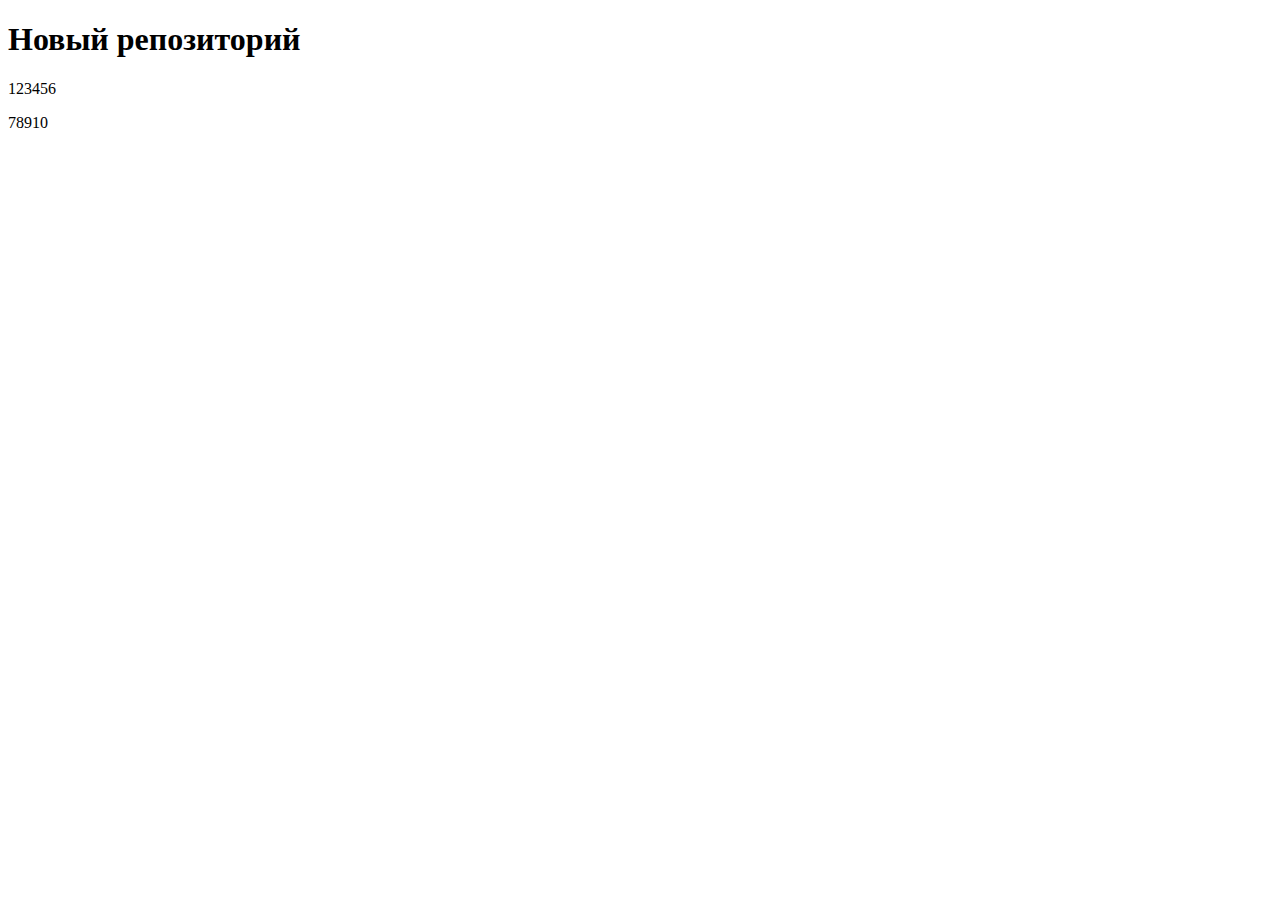
<file: index.html>
<!DOCTYPE html>
<html lang="en">
<head>
    <meta charset="UTF-8">
    <meta http-equiv="X-UA-Compatible" content="IE=edge">
    <meta name="viewport" content="width=device-width, initial-scale=1.0">
    <title>Document</title>
</head>
<body>
    <div>
        <h1>Новый репозиторий</h1>
        <p>123456</p>
        <p>78910</p>
    </div>
</body>
</html>
</file>
